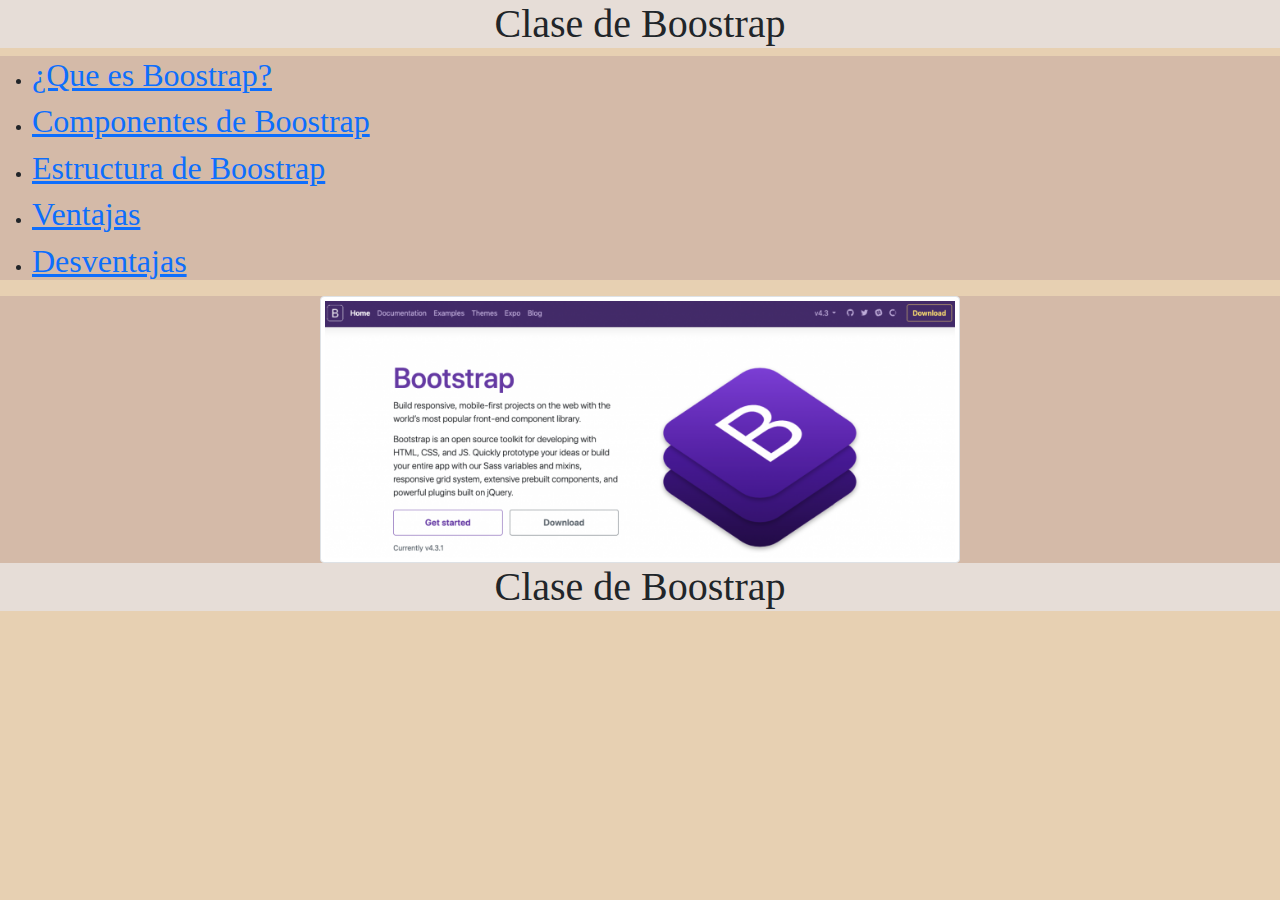
<file: Index.html>
<!DOCTYPE html>
<html lang="en">
<head>
    <meta charset="UTF-8">
    <meta http-equiv="X-UA-Compatible" content="IE=edge">
    <meta name="viewport" content="width=device-width, initial-scale=1.0">
    <title>Document</title>
    <link rel="stylesheet" href="css-bt/bootstrap.min.css">
    <link rel="stylesheet" href="css/style.css">
</head>
<header>
    <H1>Clase de Boostrap</h1>
</header>
<body>
    <div class="container pt-10   pb-10"></div>
    <main>
    <div>
        <ul>
            <li><h2><a href="/boostrap.html">

                ¿Que es Boostrap?</a>

            </h2></li>

            <li><h2><a href="/componentes.html">

                Componentes de Boostrap</a>

            </h2></li>

            <li><h2><a href="/estructura.html">
                
                Estructura de Boostrap</a>

            </h2></li>

            <li><h2><a href="/ventajas.html">
                
                Ventajas</a>

            </h2></li>

            <li><h2><a href="/desventajas.html">
                
                Desventajas</a>
            
            </h2></li>
        </ul>
    </div>

    <div class="text-center">

        <img src="/imagenes/bootstrap.png" alt="bootstrap"

           class="img-thumbnail w-50">

    </div>

 </main>

</body>

<script src="/js.bt/bootstrap.min.js"></script>

<footer>
    <h1>Clase de Boostrap</h1> 
</footer>
</html>
</file>
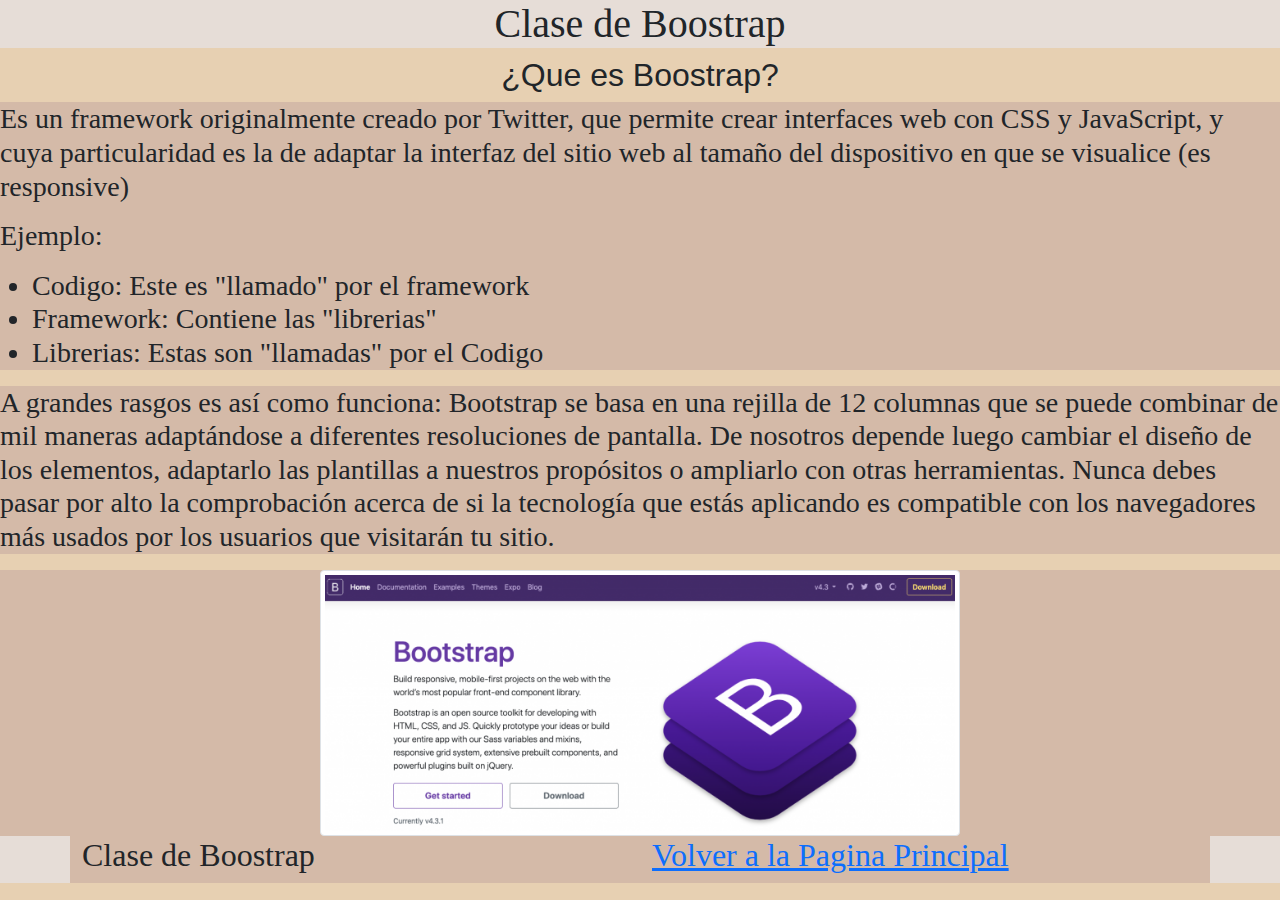
<file: boostrap.html>
<!DOCTYPE html>
<html lang="en">

<head>
    <meta charset="UTF-8">
    <meta http-equiv="X-UA-Compatible" content="IE=edge">
    <meta name="viewport" content="width=device-width, initial-scale=1.0">
    <title>Document</title>
    <link rel="stylesheet" href="css-bt/bootstrap.min.css">
    <link rel="stylesheet" href="css/style.css">
</head>
<header>
    <h1>Clase de Boostrap</h1>
</header>
<body>
    <div class="container pt-10   pb-10"></div>
    <main>
          <h2>¿Que es Boostrap?</h2>
        
        <div>
            <h3>
                <p>Es un framework originalmente creado por Twitter, que permite crear interfaces web con CSS y
                    JavaScript, y cuya
                    particularidad es la de adaptar la interfaz del sitio web al tamaño del dispositivo en que se
                    visualice (es
                    responsive)</p>
            </h3>

            <h3>
                <p>Ejemplo:
                <ul>
                    <li>Codigo: Este es "llamado" por el framework</li>

                    <li>Framework: Contiene las "librerias"</li>

                    <li>Librerias: Estas son "llamadas" por el Codigo</li>
                </ul>
                </p>
            </h3>
        </div>

        <div>
            <h3>
                <p>A grandes rasgos es así como funciona: Bootstrap se basa en una rejilla de 12 columnas que se puede
                    combinar
                    de mil
                    maneras adaptándose a diferentes resoluciones de pantalla. De nosotros depende luego cambiar el
                    diseño de
                    los elementos,
                    adaptarlo las plantillas a nuestros propósitos o ampliarlo con otras herramientas.

                    Nunca debes pasar por alto la comprobación acerca de si la tecnología que estás aplicando es
                    compatible con los navegadores más usados por los usuarios que visitarán tu sitio.
                </p>
            </h3>

        </div>


        <div class="text-center">

            <img src="/imagenes/bootstrap.png" alt="bootstrap"

            class="img-thumbnail w-50">
    
        </div>


    </main>

</body>

<script src="/js.bt/bootstrap.min.js"></script>

<footer>

<div class="container">

    <div class="row">
       
        <div class="col col-sm-6  col-md-6">
       
                    <h2>Clase de Boostrap</h2>         

        </div>
        
        <div class="col col -sm-6  col-md-6">

                    <h2><a href="index.html">Volver a la Pagina Principal</a></h2>
    
        </div>

    </div>

</div>  
</footer>

</html>
</file>
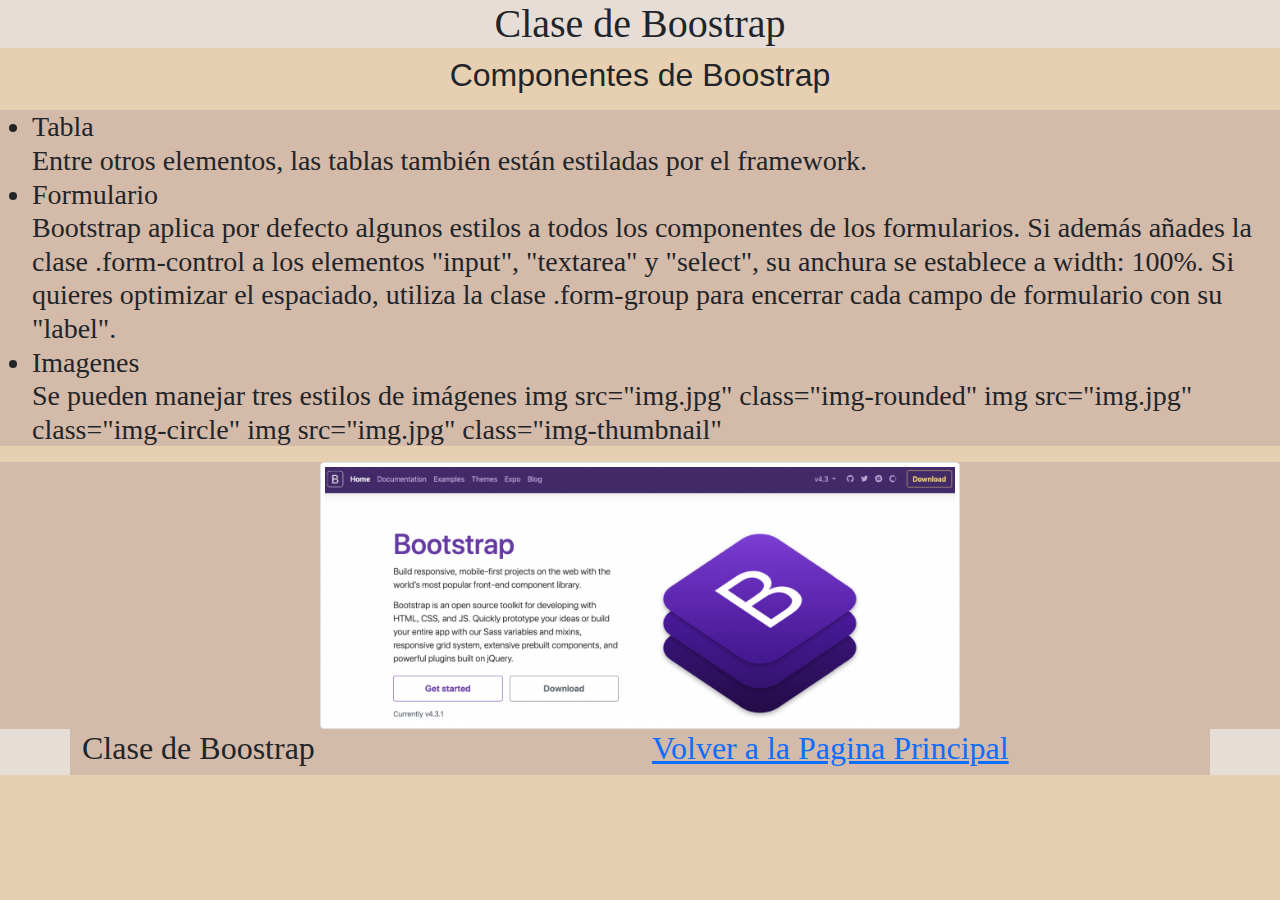
<file: componentes.html>
<!DOCTYPE html>
<html lang="en">

<head>
    <meta charset="UTF-8">
    <meta http-equiv="X-UA-Compatible" content="IE=edge">
    <meta name="viewport" content="width=device-width, initial-scale=1.0">
    <title>Document</title>
    <link rel="stylesheet" href="css-bt/bootstrap.min.css">
    <link rel="stylesheet" href="css/style.css">
</head>
<header>
    <h1>Clase de Boostrap</h1>
</header>

<body>
    <div class="container pt-10   pb-10"></div>
    <main>
            <h2>Componentes de Boostrap</h2>

    <div>
        <h3><p>
                <ul>

                 <li>Tabla</li>

                   Entre otros elementos, las tablas también están estiladas por el framework.

                 <li>Formulario</li>

                  Bootstrap aplica por defecto algunos estilos a todos los componentes de los formularios. Si además
                  añades la clase .form-control a los elementos "input", "textarea" y "select", su anchura se establece a width: 100%. 

                  Si quieres optimizar el espaciado, utiliza la clase .form-group para encerrar cada campo de formulario con su "label".

                 <li>Imagenes</li>

                 Se pueden manejar tres estilos de imágenes


                 img src="img.jpg" class="img-rounded"

                 img src="img.jpg" class="img-circle"
               
                 img src="img.jpg" class="img-thumbnail" 
 
                <ul>
        </h3</p>

    </div>


    <div class="text-center">

        <img src="/imagenes/bootstrap.png" alt="bootstrap"

        class="img-thumbnail w-50">

    </div>

    </main>
    
</body>

<script src="/js.bt/bootstrap.min.js"></script>

<footer>

    <div class="container">
    
        <div class="row">
           
            <div class="col col-sm-6  col-md-6">
           
                        <h2>Clase de Boostrap</h2>         
    
            </div>
            
            <div class="col col -sm-6  col-md-6">
    
                        <h2><a href="index.html">Volver a la Pagina Principal</a></h2>
        
            </div>
    
        </div>
    
    </div>  
    </footer>

</html>
</file>
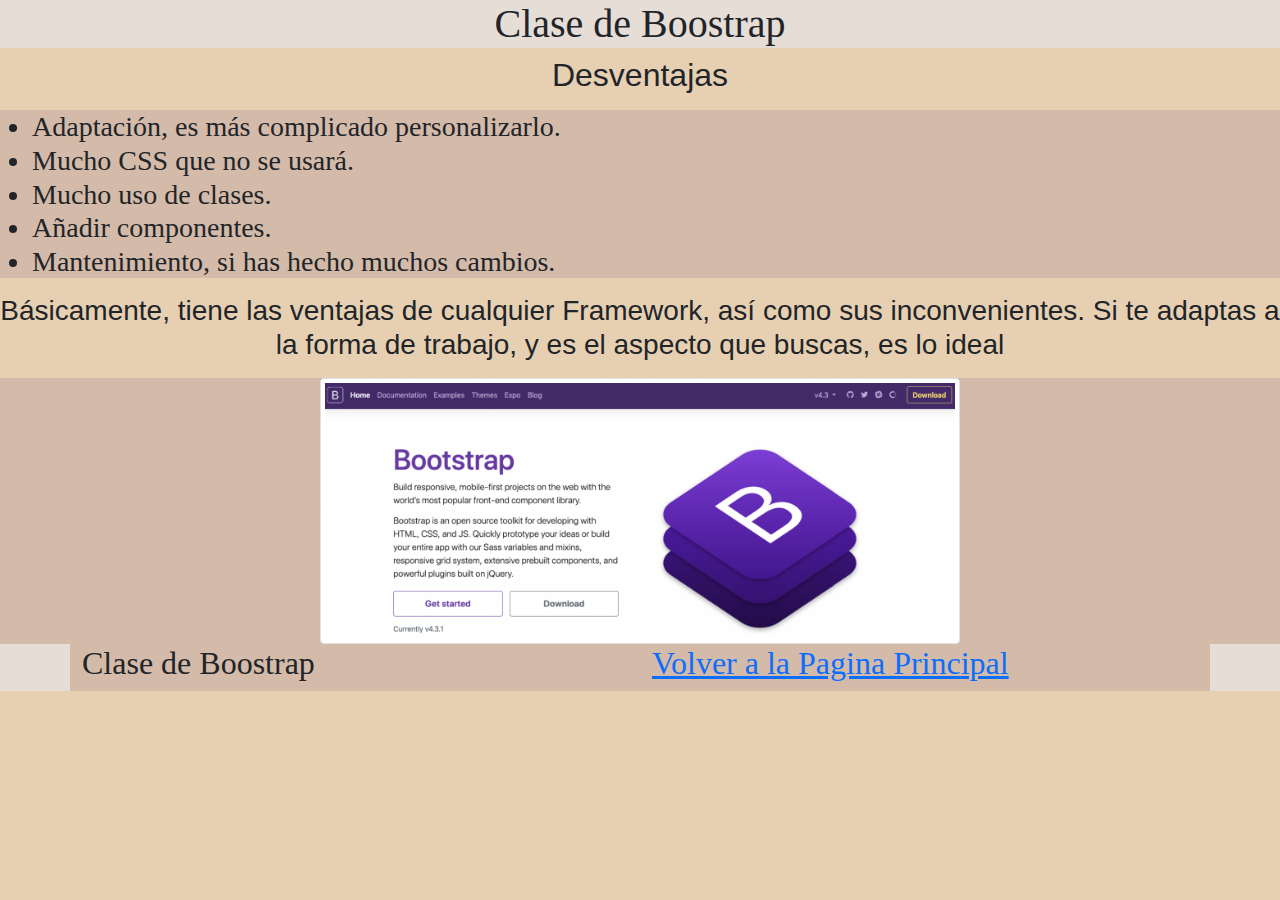
<file: desventajas.html>
<!DOCTYPE html>
<html lang="en">

<head>
    <meta charset="UTF-8">
    <meta http-equiv="X-UA-Compatible" content="IE=edge">
    <meta name="viewport" content="width=device-width, initial-scale=1.0">
    <title>Document</title>
    <link rel="stylesheet" href="css-bt/bootstrap.min.css">
    <link rel="stylesheet" href="css/style.css">
</head>
<header>
    <h1>Clase de Boostrap</h1>
</header>

<body>
    <div class="container pt-10   pb-10"></div>
    <main>
        <h2>Desventajas</h2>

    <div>
        <h3><p>
            <ul>
                <li>Adaptación, es más complicado personalizarlo.</li>

                <li>Mucho CSS que no se usará.</li>

                <li>Mucho uso de clases.</li>

                <li>Añadir componentes.</li>

                <li>Mantenimiento, si has hecho muchos cambios.</li>
            </ul> 
            </p></h3>
        
    </div>      
        <section>
            <h3><p>Básicamente, tiene las ventajas de cualquier Framework, así como sus inconvenientes.

            Si te adaptas a la forma de trabajo, y es el aspecto que buscas, es lo ideal</p></h3>
        </section>

    </main>

    <div class="text-center">

        <img src="/imagenes/bootstrap.png" alt="bootstrap"

        class="img-thumbnail w-50">

    </div>

</body>

<script src="/js.bt/bootstrap.min.js"></script>

<footer>


    <div class="container">
    
        <div class="row">
           
            <div class="col col-sm-6  col-md-6">
           
                        <h2>Clase de Boostrap</h2>         
    
            </div>
            
            <div class="col col -sm-6  col-md-6">
    
                        <h2><a href="index.html">Volver a la Pagina Principal</a></h2>
        
            </div>
    
        </div>
    
    </div>  
    </footer>

</html>
</file>
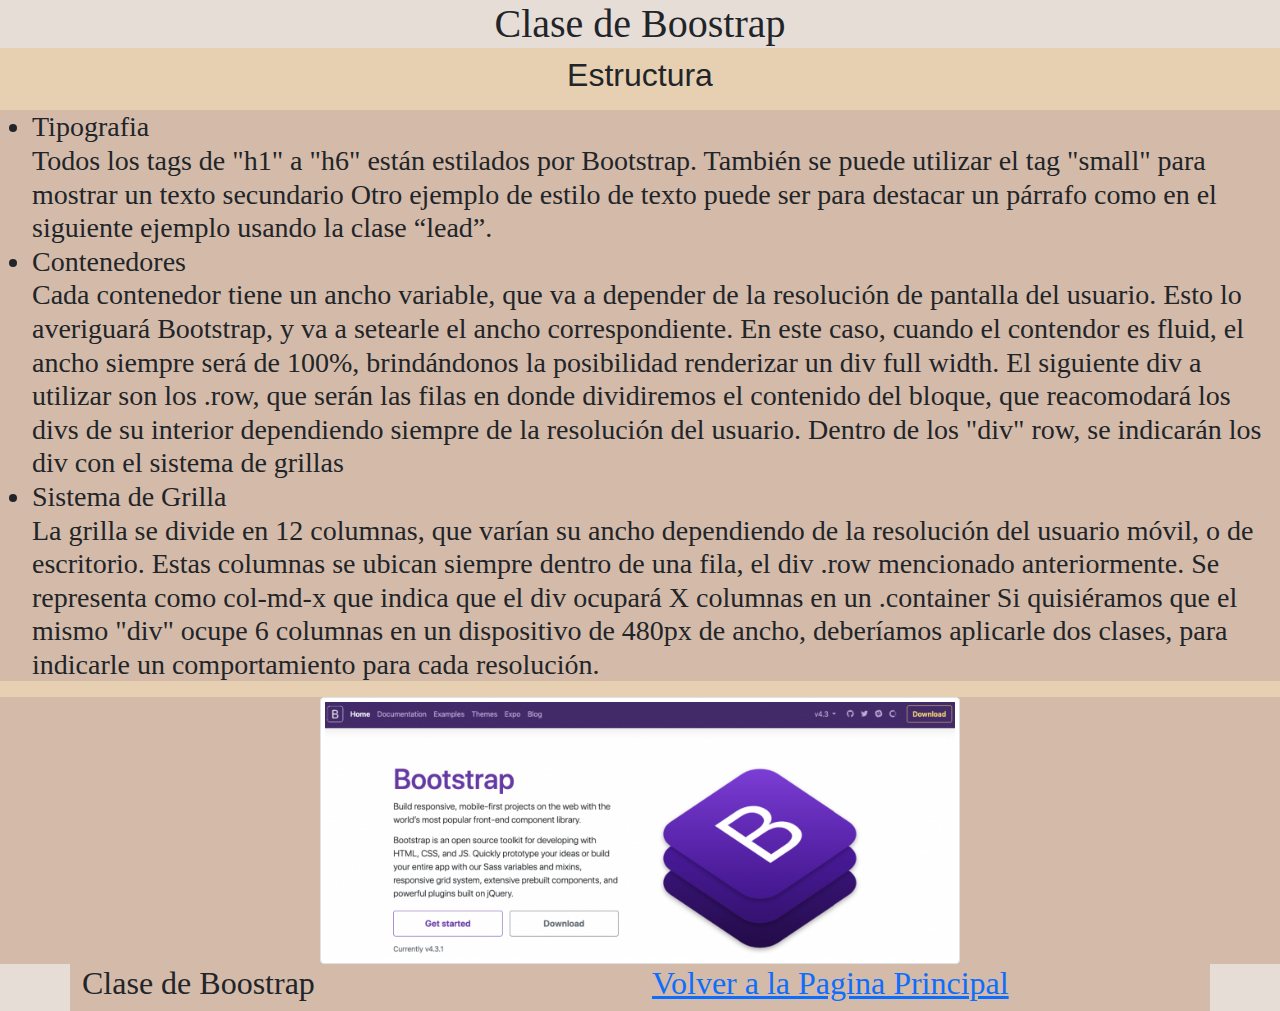
<file: estructura.html>
<!DOCTYPE html>
<html lang="en">

<head>
    <meta charset="UTF-8">
    <meta http-equiv="X-UA-Compatible" content="IE=edge">
    <meta name="viewport" content="width=device-width, initial-scale=1.0">
    <title>Document</title>
    <link rel="stylesheet" href="css-bt/bootstrap.min.css">
    <link rel="stylesheet" href="css/style.css">
</head>
<header>
    <h1>Clase de Boostrap</h1>
</header>

<body>
    <div class="container pt-10   pb-10"></div>
    <main>
        
            <h2>Estructura</h2>

    <div>
        <h3><p>
        <ul>
            <li>Tipografia</li>

             Todos los tags de "h1" a "h6" están estilados por Bootstrap. También se puede utilizar el tag "small" para
             mostrar un texto secundario

             Otro ejemplo de estilo de texto puede ser para destacar un párrafo como en el siguiente ejemplo usando la
             clase “lead”.

             <li>Contenedores</li>

             Cada contenedor tiene un ancho variable, que va a depender de la resolución de pantalla del usuario. Esto lo
              averiguará Bootstrap, y va a setearle el ancho correspondiente.

             En este caso, cuando el contendor es fluid, el ancho siempre será de 100%, brindándonos la posibilidad
             renderizar un div full width.

             El siguiente div a utilizar son los .row, que serán las filas en donde dividiremos el contenido del bloque,
             que reacomodará los divs de su interior dependiendo siempre de la resolución del usuario. Dentro de los "div"
             row, se indicarán los div con el sistema de grillas


             <li>Sistema de Grilla</li>

             La grilla se divide en 12 columnas, que varían su ancho dependiendo de la resolución del usuario móvil, o de
             escritorio.

             Estas columnas se ubican siempre dentro de una fila, el div .row mencionado anteriormente.

             Se representa como col-md-x que indica que el div ocupará X columnas en un .container


             Si quisiéramos que el mismo "div" ocupe 6 columnas en un dispositivo de 480px de ancho, deberíamos aplicarle
             dos clases, para indicarle un comportamiento para cada resolución.
         </ul>
        </p></h3>
    
    </div>

    <div class="text-center">

        <img src="/imagenes/bootstrap.png" alt="bootstrap"

        class="img-thumbnail w-50">

    </div>

    </main>
    

</body>

<script src="/js.bt/bootstrap.min.js"></script>

<footer>

    <div class="container">
    
        <div class="row">
           
            <div class="col col-sm-6  col-md-6">
           
                        <h2>Clase de Boostrap</h2>         
    
            </div>
            
            <div class="col col -sm-6  col-md-6">
    
                        <h2><a href="index.html">Volver a la Pagina Principal</a></h2>
        
            </div>
    
        </div>
    
    </div>  
    </footer>

</html>
</file>
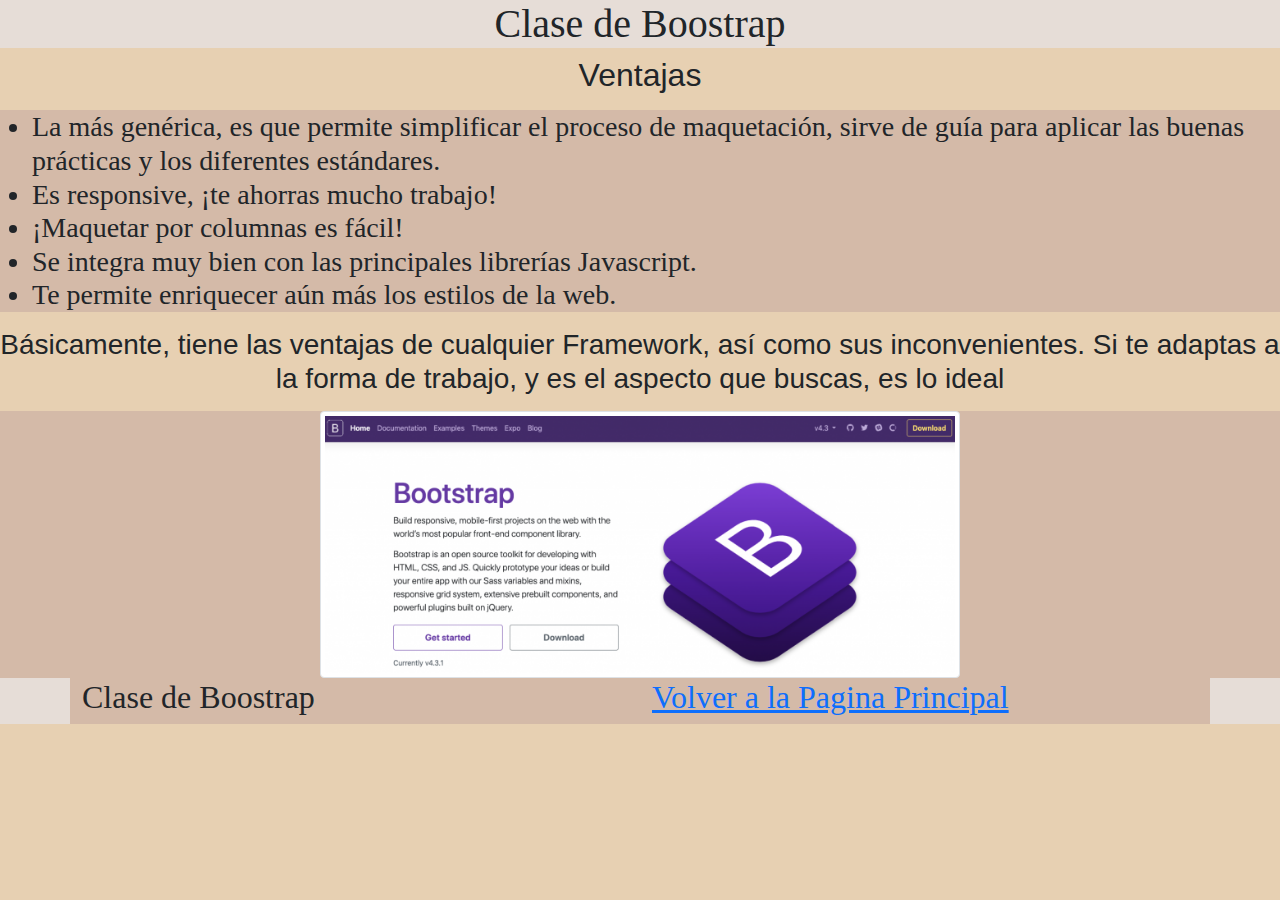
<file: ventajas.html>
<!DOCTYPE html>
<html lang="en">

<head>
    <meta charset="UTF-8">
    <meta http-equiv="X-UA-Compatible" content="IE=edge">
    <meta name="viewport" content="width=device-width, initial-scale=1.0">
    <title>Document</title>
    <link rel="stylesheet" href="css-bt/bootstrap.min.css">
    <link rel="stylesheet" href="css/style.css">
</head>
<header>
    <h1>Clase de Boostrap</h1>
</header>

<body>
    <div class="container pt-10   pb-10"></div>
    <main>
            <h2>Ventajas</h2>
    <div>
        <h3><p>
            <ul>
                <li>La más genérica, es que permite simplificar el proceso de maquetación, sirve de guía para aplicar
                    las buenas prácticas y los diferentes estándares.</li>

                <li>Es responsive, ¡te ahorras mucho trabajo!</li>

                <li>¡Maquetar por columnas es fácil!</li>

                <li>Se integra muy bien con las principales librerías Javascript.</li>

                <li>Te permite enriquecer aún más los estilos de la web.</li>
            </ul>
            </p></h3>
    </div>
            <section>
                <h3><p>Básicamente, tiene las ventajas de cualquier Framework, así como sus inconvenientes.
    
                Si te adaptas a la forma de trabajo, y es el aspecto que buscas, es lo ideal</p></h3>
            </section>

    </main>

    <div class="text-center">

        <img src="/imagenes/bootstrap.png" alt="bootstrap"

        class="img-thumbnail w-50">

    </div>

</body>

<script src="/js.bt/bootstrap.min.js"></script>

<footer>

    <div class="container">
    
        <div class="row">
           
            <div class="col col-sm-6  col-md-6">
           
                        <h2>Clase de Boostrap</h2>         
    
            </div>
            
            <div class="col col -sm-6  col-md-6">
    
                        <h2><a href="index.html">Volver a la Pagina Principal</a></h2>
        
            </div>
    
        </div>
    
    </div>  
    </footer>
</html>
</file>
<file: css/style.css>
header{
    background-color: rgb(230, 221, 215);
    text-align: center;
    font-family: 'Times New Roman', Times, serif !important;
    padding: auto;
    
}

body{
    background-color: rgb(231, 208, 178) !important;
    text-align: center;
    font-family: 'Segoe UI', Tahoma, Geneva, Verdana, sans-serif !important;
    font-family: 1rem;
}
h1 h2 h3 p {
    background-color: black !important;
    list-style-type: armenian !important;
    font-family: 'Times New Roman', Times, serif !important;
}


footer{
    background-color: rgb(230, 221, 215);
    text-align: center;
    font-family: 'Times New Roman', Times, serif !important;
    padding: auto;
}


div{
    background-color: rgb(212, 186, 168);
    text-align: left;
    padding: auto;
    font-family: 'Times New Roman', Times, serif !important;
}

a:visited{
    color:rgb(61, 43, 43);
}

ul{
    list-style:disc ;
    font-family: cursive, 'Times New Roman', Times, serif;
}
li{
    list-style: disc;
    font-family: cursive, 'Times New Roman', Times, serif;
}
</file>
